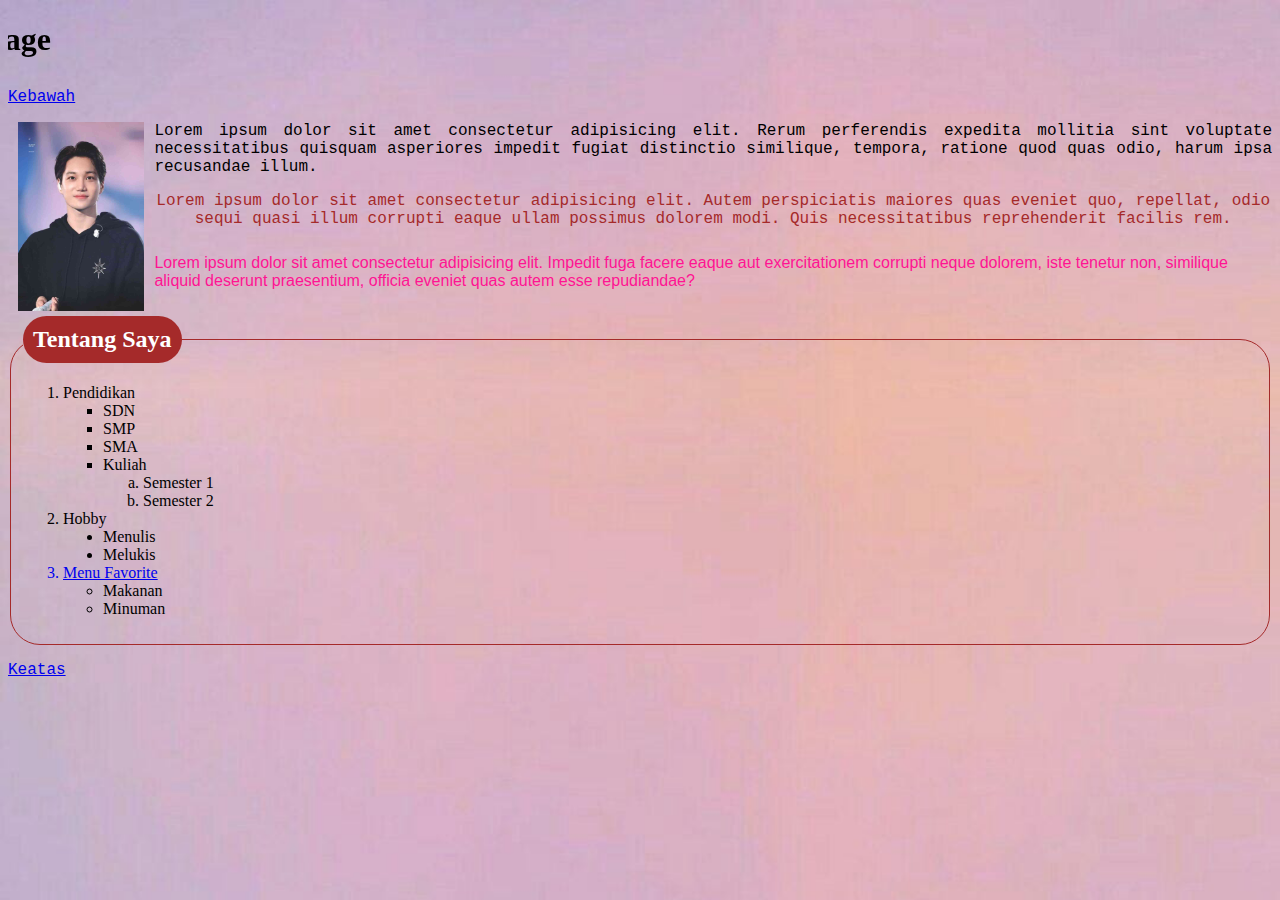
<file: latihan1.html>
<!DOCTYPE html>
<html lang="en">
<head>
    <meta charset="UTF-8">
    <meta name="viewport" content="width=device-width, initial-scale=1.0">
    <title>Latihan Pertama</title>

<!-- <style>
    /* ini adalah contoh selector tag dan internal css */
p{
    color: rgb(227, 0, 45);
    text-align: justify;
    font-family: 'Courier New', Courier, monospace;
    font-size: 12pt;
}
</style> -->

<!-- contoh pemanggilan css eksternal -->
<link rel="stylesheet" type="text/css" href="css/style.css">
</head>

<body bgcolor="pink">
    <!-- h1 adalah contoh tag element -->
    <!--align dan bgcolor salah satu contoh atribute-->
<h1 align="center">
<marquee behavior="" direction="right" scrolldelay="100">
    <!-- dibawah ini adalah contoh element -->
Welcome To My HomePage
</marquee>
</h1>

    <!-- link untuk ketujuan tag -->
<p align="right" id="atas"><a href="#bawah">Kebawah</a></p>

<p align="justify">
    <!-- <audio controls src="./sound/bgsound.mp3"></audio> -->
<img src="./img/kai.jpg" alt="gambar profile" width="10%" align="left" hspace="10" />
    <!--<img src="https://cdn.antaranews.com/cache/1200x800/2023/05/03/4A7F29E9-B6FA-4046-B7D9-62AA0051F6E3.jpeg" 
    alt="" width="10%" align="left" hspace="10"> -->
Lorem ipsum dolor sit amet consectetur adipisicing elit. 
Rerum perferendis expedita mollitia sint voluptate necessitatibus 
quisquam asperiores impedit fugiat distinctio similique, tempora, 
ratione quod quas odio, harum ipsa recusandae illum.
</p>

<p style="text-align: center; color: brown;"> <!--berikut adalah css inline-->
Lorem ipsum dolor sit amet consectetur adipisicing elit. 
Autem perspiciatis maiores quas eveniet quo, repellat, 
odio sequi quasi illum corrupti eaque ullam possimus dolorem modi. 
Quis necessitatibus reprehenderit facilis rem.
</p>

<p id="paragraph">
Lorem ipsum dolor sit amet consectetur adipisicing elit. 
Impedit fuga facere eaque aut exercitationem corrupti neque dolorem, 
iste tenetur non, similique aliquid deserunt praesentium, 
officia eveniet quas autem esse repudiandae?
</p>

<fieldset>
<legend>
    <font size="5" face="calibri">
    Tentang Saya 
    </font>
</legend>
   

<ol type="1">
<li>Pendidikan</li>
<ul type="square">
    <li>SDN</li>
    <li>SMP</li>
    <li>SMA</li>
    <li>Kuliah</li>
<ol type="a">
    <li>Semester 1</li>
    <li>Semester 2</li>
</ol>
</ul>

<li>Hobby</li>
<ul type="disc">
    <li>Menulis</li>
    <li>Melukis</li>
</ul>

<a href="Latihan2.html" target="_blank">
    <li>Menu Favorite</li>
</a>

<ul>
    <li>Makanan</li>
    <li>Minuman</li>
</ul>
</ol>

</fieldset>
<!-- &copy; copyright -->
<!-- <em>Test</em>
<i>Test</i> -->
<p align="right" id="bawah"><a href="#atas">Keatas</a></p>
</body>
</html>
</file>
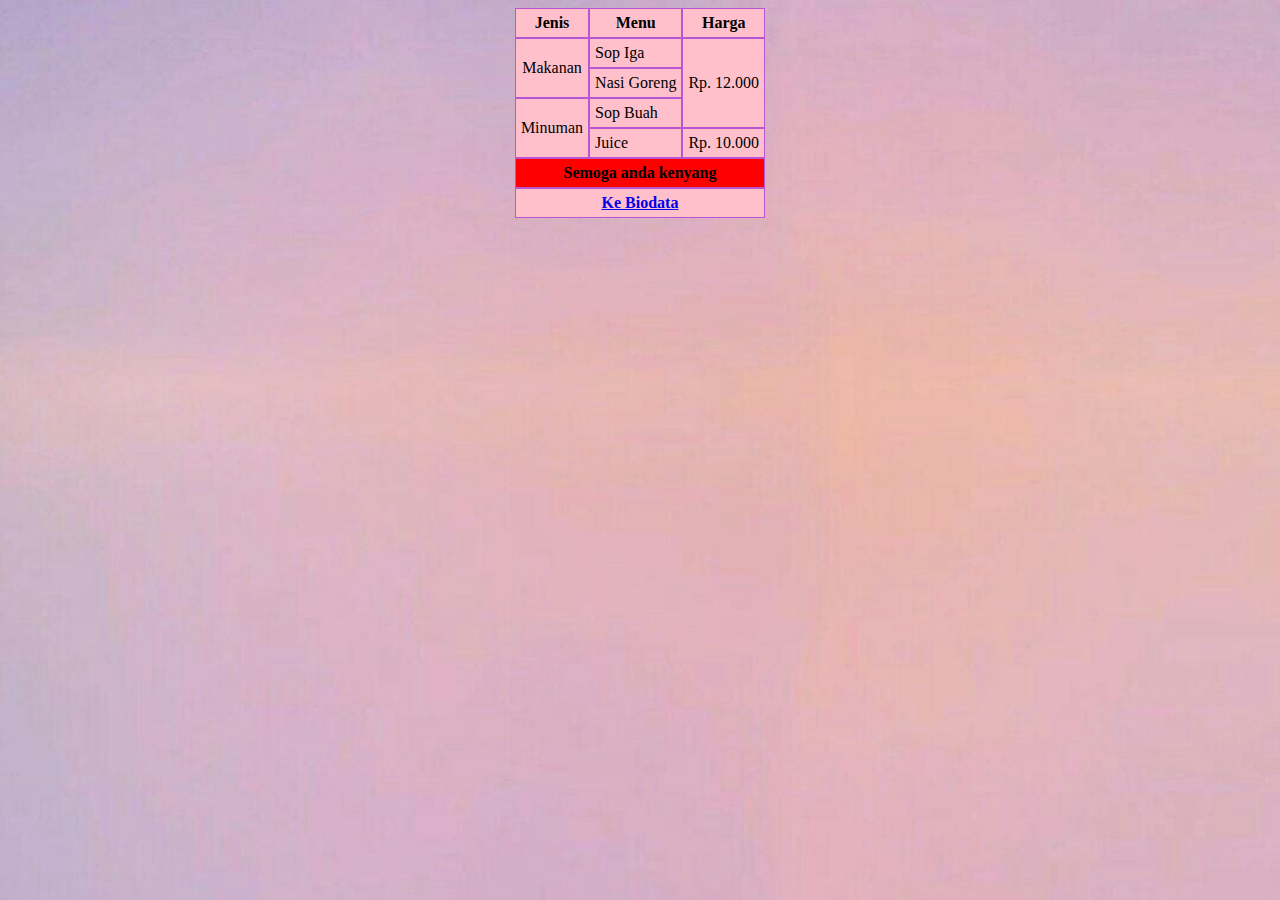
<file: latihan2.html>
<!DOCTYPE html>
<html lang="en">
<head>
<meta charset="UTF-8">
<meta name="viewport" content="width=device-width, initial-scale=1.0">
<title>Latihan 2</title>
<link rel="stylesheet" href="./css/style.css">
</head>

<body>
<table border="1" align="center" cellpadding="10" cellspacing="0" bgcolor="pink">
    <!-- table row -->
    <!-- table data td -->
    <!-- table header th -->
<tbody>
<tr>
    <td rowspan="2" align="center">Makanan</td>
    <td>Sop Iga</td>
    <td rowspan="3" align="center">Rp. 12.000</td>
</tr>

<td>Nasi Goreng</td>
<tr>
    <td rowspan="2" align="center">Minuman</td>
    <td>Sop Buah</td>
</tr>

<tr>
    <td>Juice</td>
    <td align="center">Rp. 10.000</td>
</tr>
</tbody>

<thead>
<tr>
    <th>Jenis</th>
    <th>Menu</th>
    <th>Harga</th>
</tr>
</thead>

<tfoot>
<tr bgcolor="red">
    <th colspan="3" >Semoga anda kenyang</th>
</tr>

<tr>
    <th colspan="3"><a href="latihan1.html">Ke Biodata</a></th>
</tr>
</tfoot>
</table>
</body>
</html>
</file>
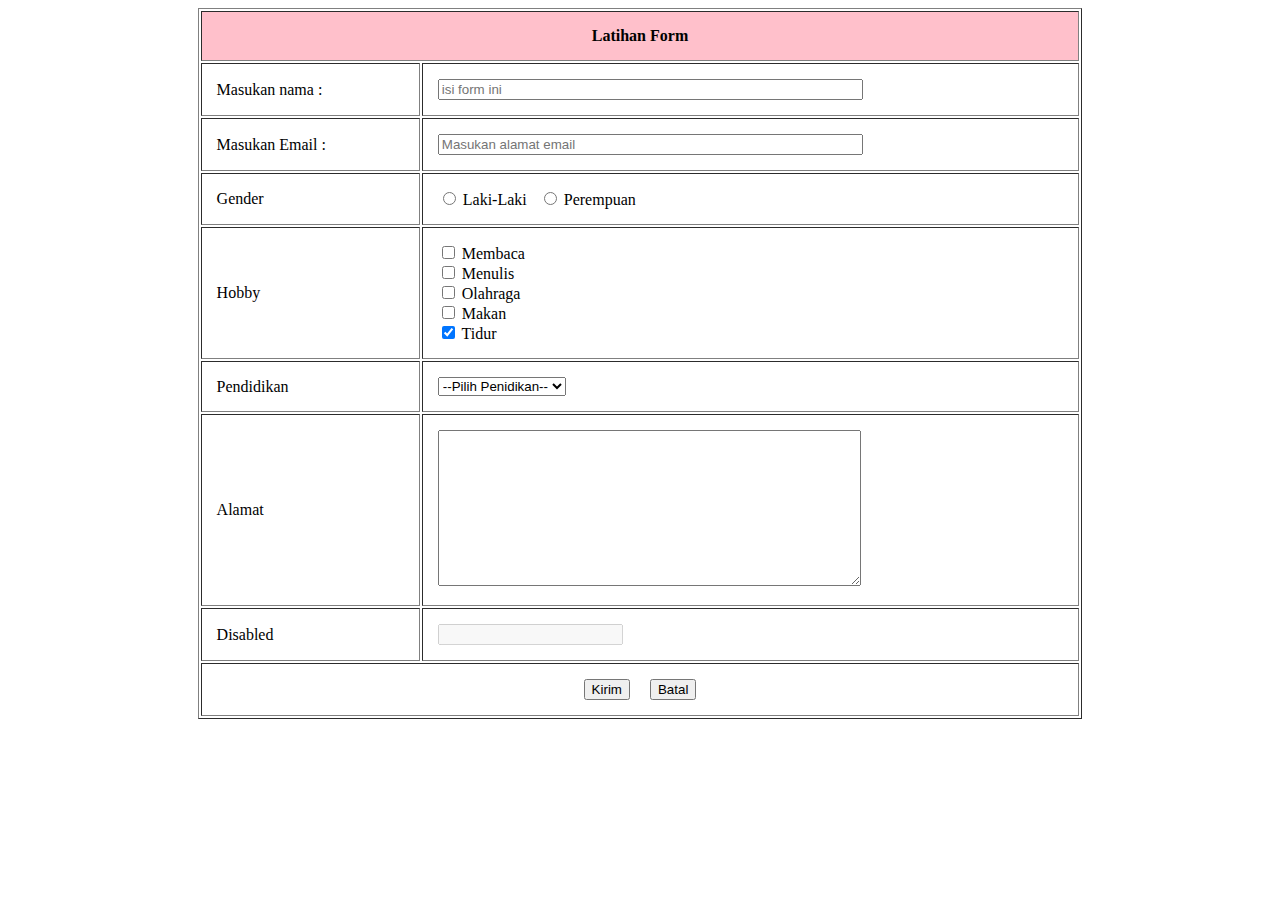
<file: latihan3.html>
<!DOCTYPE html>
<html lang="en">
<head>
<meta charset="UTF-8">
<meta name="viewport" content="width=device-width, initial-scale=1.0">
<title>Latihan Form</title>
</head>

<body>
<form action="">
    <table border="1" align="center" cellpadding="15" width="70%">
<thead>
<tr bgcolor="pink">
<th colspan="2">Latihan Form</th>
</tr>
</thead>

<tfoot>
<tr>
<th colspan="2">
    <input type="submit" value="Kirim"> &nbsp; &nbsp;
    <input type="submit" value="Batal">
</th>
</tr>
</tfoot>

<tbody>
<tr>
<td width="25%">
    <label for="">Masukan nama :</label>
</td>

<td>
    <input type="text" name="" id="" placeholder="isi form ini" size="50" required >
</td>
</tr>
            
<tr>
<td>
    <label for="">Masukan Email :</label>
</td>
                
<td>
    <input type="email" name="" size="50" id="" placeholder="Masukan alamat email">
    <!-- type hidden mengirim form yg sifatnya rahasia misa id -->
    <input type="hidden" name="" id="">
</td>
            
<tr>
<td>
<label for="">Gender</label>
</td>

<td>
    <input type="radio" name="gender" value="L" > Laki-Laki &nbsp;
    <input type="radio" name="gender" value="P" > Perempuan
</td>
</tr>

<tr>
<td>Hobby</td>
<td>
    <input type="checkbox" name="hobby" id="" value="membaca"> Membaca <br>
    <input type="checkbox" name="hobby" id="" value="menulis"> Menulis <br>
    <input type="checkbox" name="hobby" id="" value="olahraga"> Olahraga <br>
    <input type="checkbox" name="hobby" id="" value="makan"> Makan <br>
    <input type="checkbox" name="hobby" id="" value="tidur" checked> Tidur <br>
</td>
</tr>

<tr>
<td>
    <label for="">Pendidikan</label>
</td>

<td>
<select name="" id="">
    <option value="">--Pilih Penidikan--</option>
    <option value="SMA">SMA</option>
    <option value="D3">D3</option>
    <option value="S1">S1</option>
    <option value="S2">S2</option>
    <!-- bisa menggunakan atribut checked -->
</select>
</td>
</tr>
                
<tr>
<td>
    <label for="">Alamat</label>
</td>
                    
<td>
    <textarea name="" id="" cols="50" rows="10"></textarea>
</td>
</tr>
                
<tr>
    <td><label for="">Disabled</label></td>
    <td><input type="text" name="" id="" disabled></td>
</tr>
</tbody>
</table>
</form>
</body>
</html>
</file>
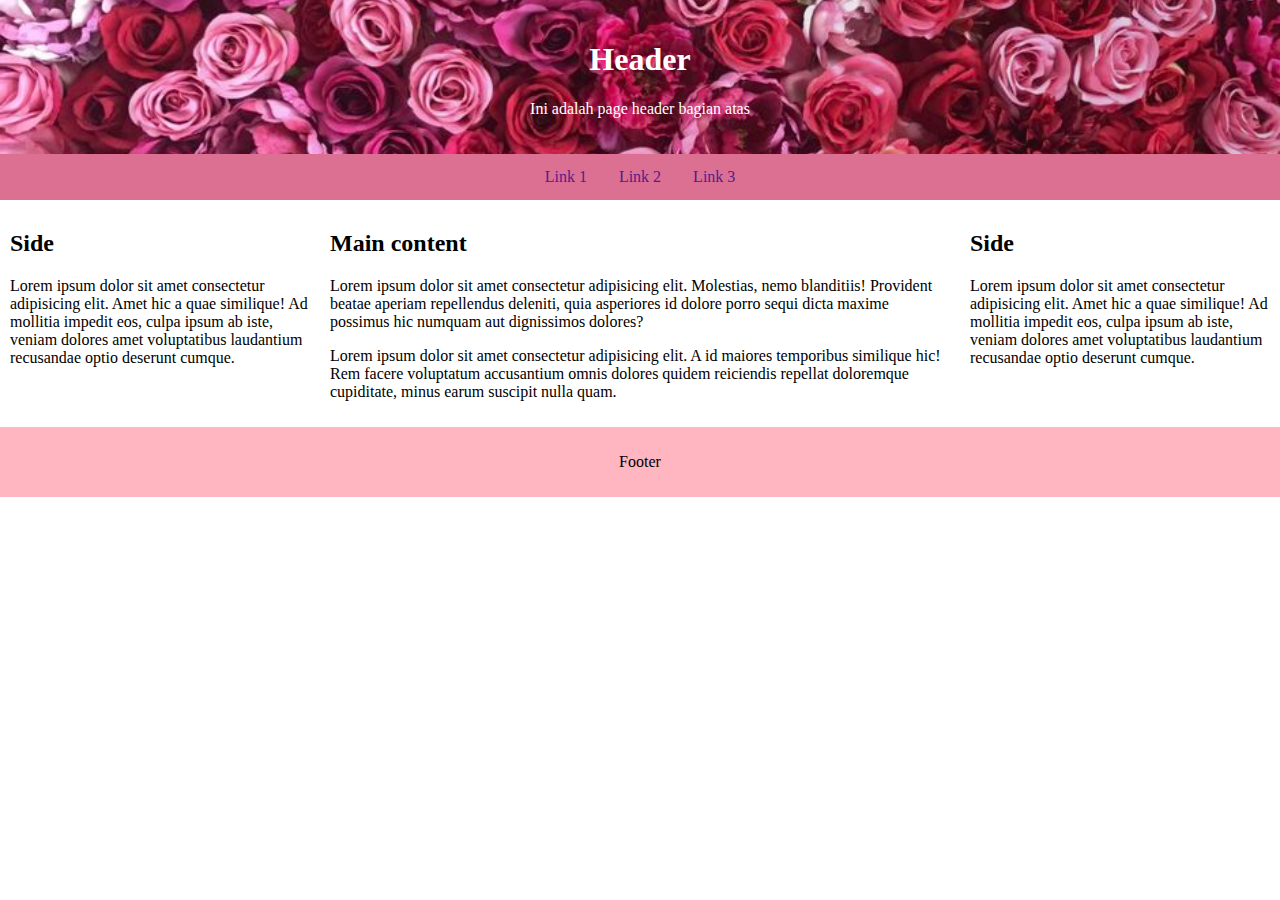
<file: latihan4.html>
<!DOCTYPE html>
<html lang="en">
<head>
    <meta charset="UTF-8">
    <meta name="viewport" content="width=device-width, initial-scale=1.0">
    <title>Latihan CSS website layout</title>
    <link rel="stylesheet" href="css/layout.css">
</head>
<body>
    <!-- tag div biasanya digunakan unutk membagi layout atau bagian body -->
    <div class="header">
        <h1>Header</h1>
        <p>Ini adalah page header bagian atas</p>
    </div>
    <div class="navbar">
        <a href="">Link 1</a>
        <a href="">Link 2</a>
        <a href="">Link 3</a>
    </div>
    <div class="row">
        <div class="column side">
            <h2>Side</h2>
            <p>Lorem ipsum dolor sit amet consectetur adipisicing elit. 
                Amet hic a quae similique! Ad mollitia impedit eos, 
                culpa ipsum ab iste, veniam dolores amet voluptatibus 
                laudantium recusandae optio deserunt cumque.</p>
        </div>
        <div class="column middle">
            <h2>Main content</h2>
            <p>Lorem ipsum dolor sit amet consectetur adipisicing elit. 
                Molestias, nemo blanditiis! Provident beatae aperiam 
                repellendus deleniti, quia asperiores id dolore porro sequi 
                dicta maxime possimus hic numquam aut dignissimos dolores?</p>
                <p>Lorem ipsum dolor sit amet consectetur adipisicing elit.
                 A id maiores temporibus similique hic! Rem facere voluptatum 
                 accusantium omnis dolores quidem reiciendis repellat doloremque 
                 cupiditate, minus earum suscipit nulla quam.</p>
        </div>
        <div class="column side">
            <h2>Side</h2>
            <p>Lorem ipsum dolor sit amet consectetur adipisicing elit. 
                Amet hic a quae similique! Ad mollitia impedit eos, 
                culpa ipsum ab iste, veniam dolores amet voluptatibus 
                laudantium recusandae optio deserunt cumque.</p>
        </div>
    </div>
    <div class="footer">
        <p>Footer</p>
    </div>
    
</body>
</html>
</file>
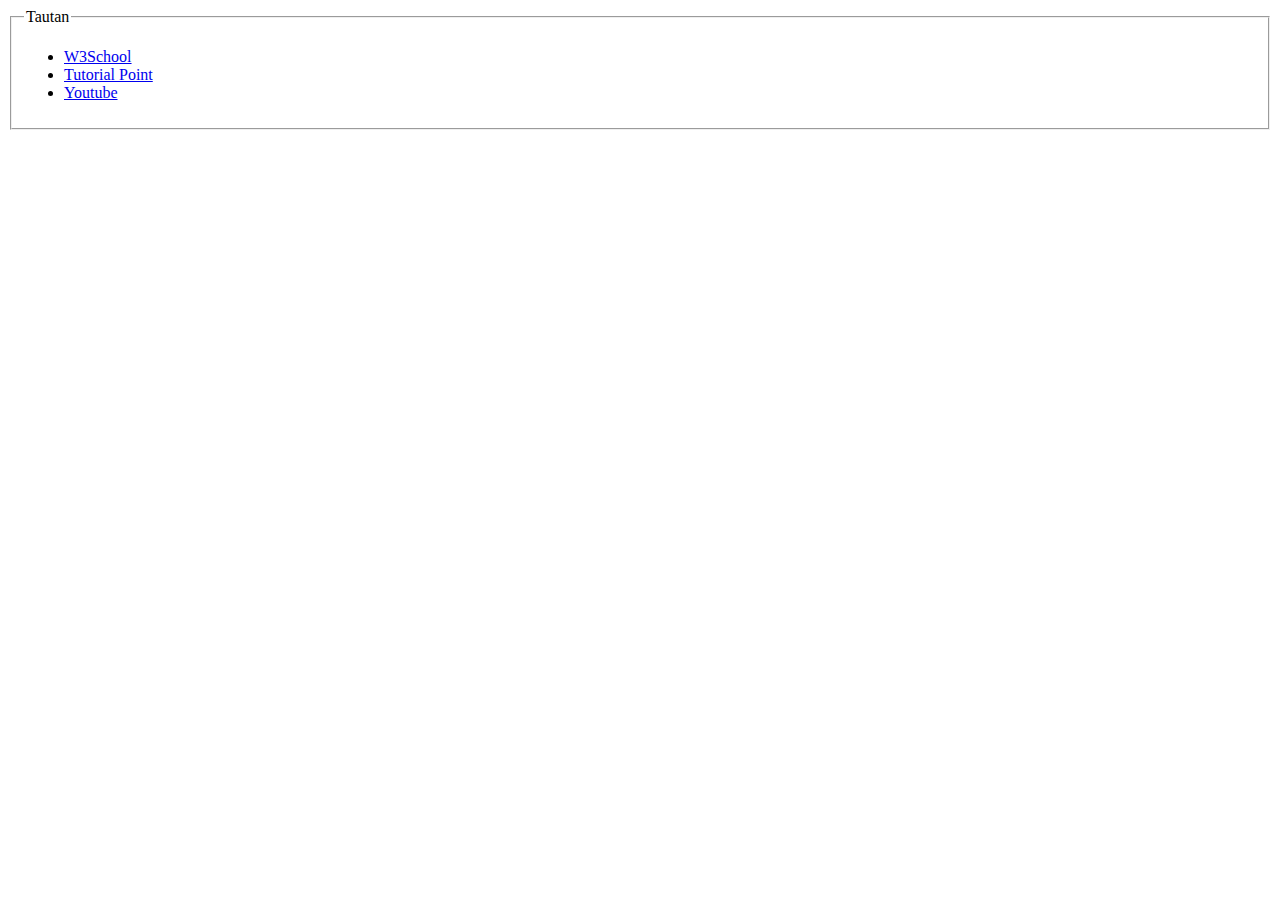
<file: sidebar.html>
<body>
<fieldset>
<legend>Tautan</legend>
<ul>
    <li><a href="https://www.w3schools.com/" target="_blank">W3School</a></li>
    <li><a href="https://www.tutorialspoint.com/" target="_blank">Tutorial Point</a></li>
    <li><a href="https://www.youtube.com/" target="_blank">Youtube</a></li>
</ul>
</fieldset>
</body>
</file>
<file: css/style.css>
/* contoh selector tag eksternal */
p{
    color: black;
    text-align: justify;
    font-family: 'Courier New', Courier, monospace;
    font-size: 12pt;
}
body{
    background-color:aquamarine;
    background-image:url('../img/back.jpg');
    background-repeat: no-repeat;
    background-size: cover; 
}
fieldset, legend{
    border-width: 1px;
    border-color: brown;
    border-radius: 30px;
}
legend{
    padding: 10px;
    background-color: brown;
    color: white;
    font-weight: bold;
    font-size: 14pt;
}
table{
    border: 10px;
    margin: auto;
}
td, th{
    padding: 5px;
    border: 1px solid mediumorchid;
}
tr:hover{
    background-color: deeppink;
    color: maroon;
    font-size: 15pt;
    font-weight: bold;
    font-family: 'Courier New', Courier, monospace;
    padding: 10px;
}
/* contoh selector id dapat masuk ke semua tag */
/* id yg dikhususkan untuk tag li */
#paragraph {
    text-align: left;
    font-family: 'Franklin Gothic Medium', 'Arial Narrow', Arial, sans-serif;
    padding: 10px;
    color: deeppink;
}
 a.item:link, a.item:visited, a.item:active{
    text-decoration: none; /* menghilangkan garis pada link*/
    display: block; /*mendisplay a sebagai block*/
    list-style: none; /* menghilangkan titik pada list */
    float: left; /* memposisikan a untuk ke bagian kiri*/
    padding: 2px 3px; /*memberi jarak dan membentuk persegi*/
    background-color: moccasin; /*mewarnai blok*/
}
</file>
<file: css/layout.css>
*{
    /* universal memungkinkan semua tag yg ada 
    di dalama html terpengaruh dengan css universal */
box-sizing: border-box;
}
body{
    margin: 0;
}

.header{
    background-image: url(../img/header.png);
    background-repeat: no-repeat;
    background-position:center;
    padding: 20px;
    background-size: cover;
    text-align: center;
    color: white;
}
.navbar{
    overflow:hidden;
    background-color: palevioletred;
    justify-content: center;
    display: flex;
}
.navbar a{
    float: left;
    text-decoration: none;
    padding: 14px 16px;
    text-align: center;
    /* margin: 20px; */
}
.navbar a:hover{
    background-color: darksalmon;
    color: black;
}
.column{
    float: left;
    padding: 10px;
}
.column.side{
    width: 25%;
}
.column.middle{
    width: 50%;
}
.row::after{
    content: "";
    display: block;
   clear: both;    /*membersihkan float left sebelumnya */
}
.footer{
    background-color: lightpink;
    padding: 10px;
    text-align: center;
}
</file>
